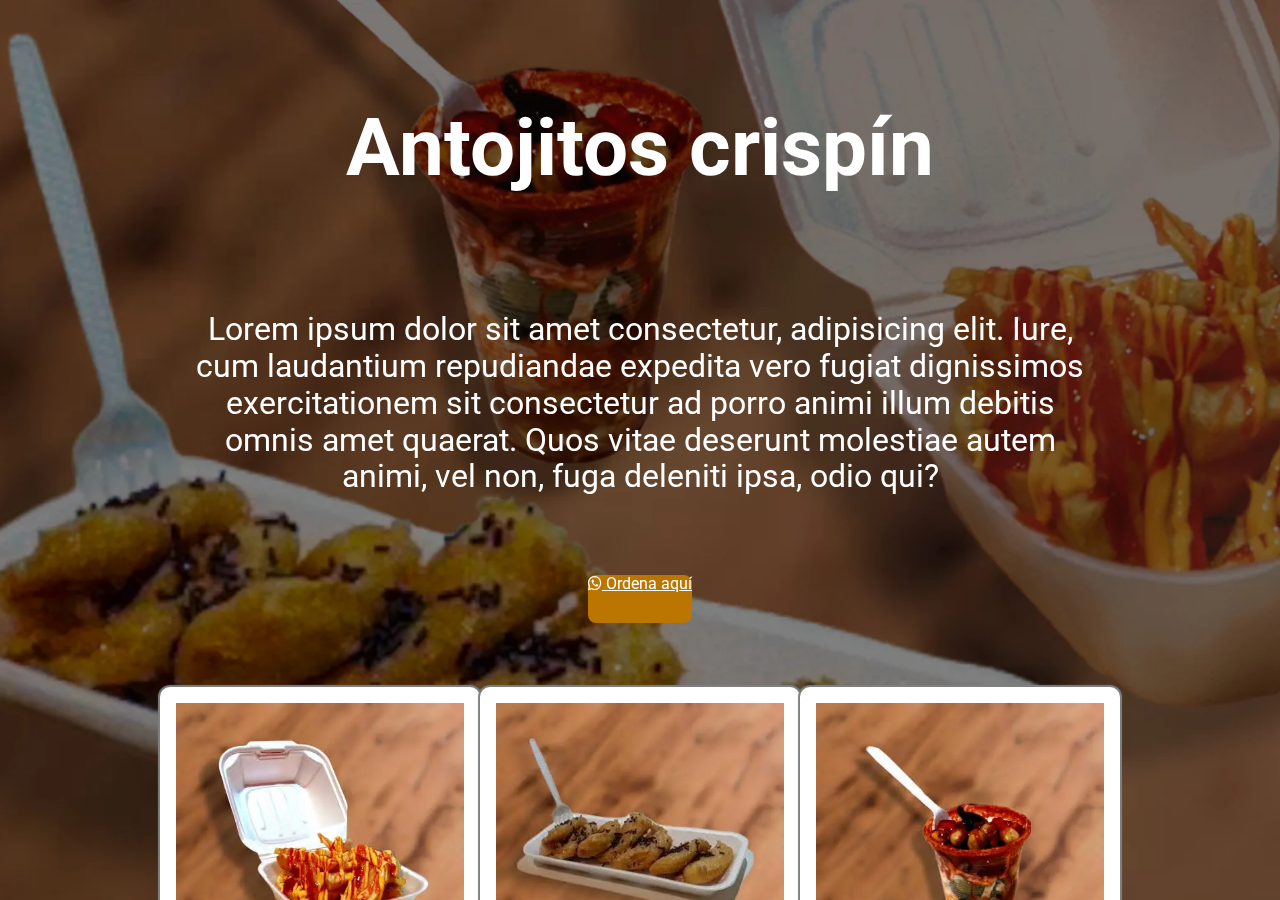
<file: index.html>
<!DOCTYPE html>
<html lang="es">
<head>
    <meta charset="UTF-8">
    <meta http-equiv="X-UA-Compatible" content="IE=edge">
    <meta name="viewport" content="width=device-width, initial-scale=1.0">
    <title>Antojitos Crispín</title>
    <link rel="stylesheet" href="assets/css/normalize.css">
    <link rel="stylesheet" href="https://cdnjs.cloudflare.com/ajax/libs/font-awesome/4.7.0/css/font-awesome.min.css"
          integrity="sha512-SfTiTlX6kk+qitfevl/7LibUOeJWlt9rbyDn92a1DqWOw9vWG2MFoays0sgObmWazO5BQPiFucnnEAjpAB+/Sw=="
          crossorigin="anonymous" referrerpolicy="no-referrer"/>


    <link rel="stylesheet" href="https://cdn.jsdelivr.net/npm/bootstrap@4.6.1/dist/css/bootstrap.min.css" integrity="sha384-zCbKRCUGaJDkqS1kPbPd7TveP5iyJE0EjAuZQTgFLD2ylzuqKfdKlfG/eSrtxUkn" crossorigin="anonymous">
    <link rel="stylesheet" href="assets/css/style.css">
</head>
<body>
    
    <section class="img__back" >

        <div class="content__">
            <h1>Antojitos crispín</h1>
            
            <div class="content__info_header">
                <p class="content__info_header__paragraf">Lorem ipsum dolor sit amet consectetur, adipisicing elit. Iure, cum laudantium repudiandae expedita vero fugiat dignissimos exercitationem sit consectetur ad porro animi illum debitis omnis amet quaerat. Quos vitae deserunt molestiae autem animi, vel non, fuga deleniti ipsa, odio qui?</p>
            </div>
            
            <!-- <div class="content__buttons">
                <button class="btn btn-lg content__buttons__download_pdf">DESCARGAR MENÚ</button>
            </div> -->
            
            <div class="content__buttons">
                <a href="https://api.whatsapp.com/send?phone=522222397332&text=Hola,%20quiero%20ordenar" class="btn btn-lg content__buttons__whatsapp">
                    <i class="fa fa-whatsapp" aria-hidden="true"></i>
                    <span>Ordena aquí</span>
                </a>
            </div>
            
            
            
            
            <div class="content__menu_content">
                <div class="content__menu_content__options">
                    <div class="content__options__card">
                        <!-- <img src="assets/images/img_edit/papas.png" class="options__card__image" alt="Papas a la francesa"> -->
                        <img src="assets/images/papas_francesa.webp" class="options__card__image" alt="Papas a la francesa">
                        <h4 class="options__card__name">Papas a la francesa</h4>
                    </div>
                    <div class="content__options__card">
                        <img src="assets/images/platanitos.webp" class="options__card__image" alt="Papas a la francesa">
                        <h4 class="options__card__name">Platanitops</h4>
                    </div>
                    <div class="content__options__card">
                        <img src="assets/images/cacahuates_gomitas.webp" class="options__card__image" alt="Papas a la francesa">
                        <h4 class="options__card__name">Cacahuates</h4>
                    </div>
                    <div class="content__options__card"></div>
                </div>

                <p>Lorem ipsum dolor sit amet consectetur adipisicing elit. Nobis, temporibus fugiat. Dolores, error. Laudantium qui ipsam rem eum ipsum veritatis pariatur tempore exercitationem est aliquam vel tenetur aperiam saepe dolores explicabo culpa vitae nulla molestias facere facilis odio soluta, voluptatem reiciendis. Quisquam omnis non voluptatum accusantium iure dignissimos aliquam eos itaque cupiditate, deleniti in, minus nisi quis voluptatibus tenetur possimus soluta pariatur. Reiciendis temporibus necessitatibus omnis non perspiciatis. Quia qui perspiciatis illo. Quidem obcaecati optio incidunt autem qui quae maxime a sunt, dolor, nostrum et consectetur aliquid nulla dolorem deserunt, odio repellat ea? Necessitatibus quisquam quis harum facilis voluptate tempore delectus magni, illum impedit consectetur voluptates dolorum ut eligendi officiis assumenda ratione maiores, blanditiis adipisci repellendus, odio esse qui? Dolores eos numquam quae cumque vero dolor iste rem cum alias.</p>
                <p>Lorem ipsum dolor sit amet consectetur adipisicing elit. Nobis, temporibus fugiat. Dolores, error. Laudantium qui ipsam rem eum ipsum veritatis pariatur tempore exercitationem est aliquam vel tenetur aperiam saepe dolores explicabo culpa vitae nulla molestias facere facilis odio soluta, voluptatem reiciendis. Quisquam omnis non voluptatum accusantium iure dignissimos aliquam eos itaque cupiditate, deleniti in, minus nisi quis voluptatibus tenetur possimus soluta pariatur. Reiciendis temporibus necessitatibus omnis non perspiciatis. Quia qui perspiciatis illo. Quidem obcaecati optio incidunt autem qui quae maxime a sunt, dolor, nostrum et consectetur aliquid nulla dolorem deserunt, odio repellat ea? Necessitatibus quisquam quis harum facilis voluptate tempore delectus magni, illum impedit consectetur voluptates dolorum ut eligendi officiis assumenda ratione maiores, blanditiis adipisci repellendus, odio esse qui? Dolores eos numquam quae cumque vero dolor iste rem cum alias.</p>
                <p>Lorem ipsum dolor sit amet consectetur adipisicing elit. Nobis, temporibus fugiat. Dolores, error. Laudantium qui ipsam rem eum ipsum veritatis pariatur tempore exercitationem est aliquam vel tenetur aperiam saepe dolores explicabo culpa vitae nulla molestias facere facilis odio soluta, voluptatem reiciendis. Quisquam omnis non voluptatum accusantium iure dignissimos aliquam eos itaque cupiditate, deleniti in, minus nisi quis voluptatibus tenetur possimus soluta pariatur. Reiciendis temporibus necessitatibus omnis non perspiciatis. Quia qui perspiciatis illo. Quidem obcaecati optio incidunt autem qui quae maxime a sunt, dolor, nostrum et consectetur aliquid nulla dolorem deserunt, odio repellat ea? Necessitatibus quisquam quis harum facilis voluptate tempore delectus magni, illum impedit consectetur voluptates dolorum ut eligendi officiis assumenda ratione maiores, blanditiis adipisci repellendus, odio esse qui? Dolores eos numquam quae cumque vero dolor iste rem cum alias.</p>
                <p>Lorem ipsum dolor sit amet consectetur adipisicing elit. Nobis, temporibus fugiat. Dolores, error. Laudantium qui ipsam rem eum ipsum veritatis pariatur tempore exercitationem est aliquam vel tenetur aperiam saepe dolores explicabo culpa vitae nulla molestias facere facilis odio soluta, voluptatem reiciendis. Quisquam omnis non voluptatum accusantium iure dignissimos aliquam eos itaque cupiditate, deleniti in, minus nisi quis voluptatibus tenetur possimus soluta pariatur. Reiciendis temporibus necessitatibus omnis non perspiciatis. Quia qui perspiciatis illo. Quidem obcaecati optio incidunt autem qui quae maxime a sunt, dolor, nostrum et consectetur aliquid nulla dolorem deserunt, odio repellat ea? Necessitatibus quisquam quis harum facilis voluptate tempore delectus magni, illum impedit consectetur voluptates dolorum ut eligendi officiis assumenda ratione maiores, blanditiis adipisci repellendus, odio esse qui? Dolores eos numquam quae cumque vero dolor iste rem cum alias.</p>
                <p>Lorem ipsum dolor sit amet consectetur adipisicing elit. Nobis, temporibus fugiat. Dolores, error. Laudantium qui ipsam rem eum ipsum veritatis pariatur tempore exercitationem est aliquam vel tenetur aperiam saepe dolores explicabo culpa vitae nulla molestias facere facilis odio soluta, voluptatem reiciendis. Quisquam omnis non voluptatum accusantium iure dignissimos aliquam eos itaque cupiditate, deleniti in, minus nisi quis voluptatibus tenetur possimus soluta pariatur. Reiciendis temporibus necessitatibus omnis non perspiciatis. Quia qui perspiciatis illo. Quidem obcaecati optio incidunt autem qui quae maxime a sunt, dolor, nostrum et consectetur aliquid nulla dolorem deserunt, odio repellat ea? Necessitatibus quisquam quis harum facilis voluptate tempore delectus magni, illum impedit consectetur voluptates dolorum ut eligendi officiis assumenda ratione maiores, blanditiis adipisci repellendus, odio esse qui? Dolores eos numquam quae cumque vero dolor iste rem cum alias.</p>
            </div>
            
            
            <!-- <img src="https://chart.googleapis.com/chart?chs=150x150&chld=M|1&cht=qr&chl=https://moropm.github.io/antojitos-crispin&choe=UTF-8" alt="QR code"> -->
    
    
    
        </div>

    </section>

    <!-- <img src="assets/images/web_img_1.webp" class="img_back" alt=""> -->





    <script src="https://cdn.jsdelivr.net/npm/jquery@3.5.1/dist/jquery.slim.min.js" integrity="sha384-DfXdz2htPH0lsSSs5nCTpuj/zy4C+OGpamoFVy38MVBnE+IbbVYUew+OrCXaRkfj" crossorigin="anonymous"></script>
    <script src="https://cdn.jsdelivr.net/npm/bootstrap@4.6.1/dist/js/bootstrap.bundle.min.js" integrity="sha384-fQybjgWLrvvRgtW6bFlB7jaZrFsaBXjsOMm/tB9LTS58ONXgqbR9W8oWht/amnpF" crossorigin="anonymous"></script>
</body>
</html>
</file>
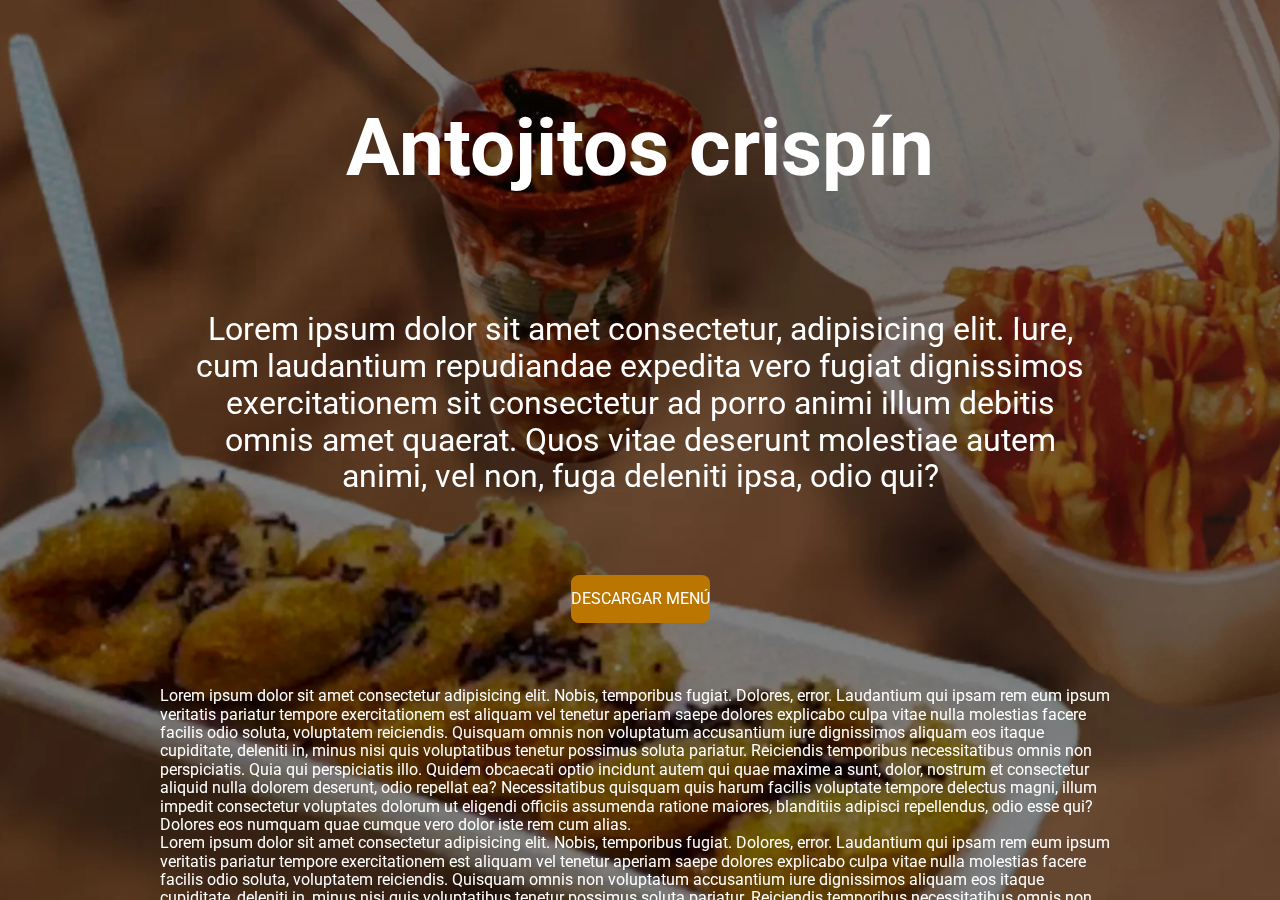
<file: index_c.html>
<!DOCTYPE html>
<html lang="en">
<head>
    <meta charset="UTF-8">
    <meta http-equiv="X-UA-Compatible" content="IE=edge">
    <meta name="viewport" content="width=device-width, initial-scale=1.0">
    <title>Antojitos Crispín</title>
    <link rel="stylesheet" href="assets/css/normalize.css">
    <link rel="stylesheet" href="https://cdn.jsdelivr.net/npm/bootstrap@4.6.1/dist/css/bootstrap.min.css" integrity="sha384-zCbKRCUGaJDkqS1kPbPd7TveP5iyJE0EjAuZQTgFLD2ylzuqKfdKlfG/eSrtxUkn" crossorigin="anonymous">
    <link rel="stylesheet" href="assets/css/style.css">
</head>
<body>
    
    <section class="img__back" >

        <div class="content__">
            <h1>Antojitos crispín</h1>
            
            <div class="content__info_header">
                <p class="content__info_header__paragraf">Lorem ipsum dolor sit amet consectetur, adipisicing elit. Iure, cum laudantium repudiandae expedita vero fugiat dignissimos exercitationem sit consectetur ad porro animi illum debitis omnis amet quaerat. Quos vitae deserunt molestiae autem animi, vel non, fuga deleniti ipsa, odio qui?</p>
            </div>
            <div class="content__buttons">
                <button class="btn btn-lg content__buttons__download_pdf">DESCARGAR MENÚ</button>
            </div>
            <div class="content__menu_content">
                <p>Lorem ipsum dolor sit amet consectetur adipisicing elit. Nobis, temporibus fugiat. Dolores, error. Laudantium qui ipsam rem eum ipsum veritatis pariatur tempore exercitationem est aliquam vel tenetur aperiam saepe dolores explicabo culpa vitae nulla molestias facere facilis odio soluta, voluptatem reiciendis. Quisquam omnis non voluptatum accusantium iure dignissimos aliquam eos itaque cupiditate, deleniti in, minus nisi quis voluptatibus tenetur possimus soluta pariatur. Reiciendis temporibus necessitatibus omnis non perspiciatis. Quia qui perspiciatis illo. Quidem obcaecati optio incidunt autem qui quae maxime a sunt, dolor, nostrum et consectetur aliquid nulla dolorem deserunt, odio repellat ea? Necessitatibus quisquam quis harum facilis voluptate tempore delectus magni, illum impedit consectetur voluptates dolorum ut eligendi officiis assumenda ratione maiores, blanditiis adipisci repellendus, odio esse qui? Dolores eos numquam quae cumque vero dolor iste rem cum alias.</p>
                <p>Lorem ipsum dolor sit amet consectetur adipisicing elit. Nobis, temporibus fugiat. Dolores, error. Laudantium qui ipsam rem eum ipsum veritatis pariatur tempore exercitationem est aliquam vel tenetur aperiam saepe dolores explicabo culpa vitae nulla molestias facere facilis odio soluta, voluptatem reiciendis. Quisquam omnis non voluptatum accusantium iure dignissimos aliquam eos itaque cupiditate, deleniti in, minus nisi quis voluptatibus tenetur possimus soluta pariatur. Reiciendis temporibus necessitatibus omnis non perspiciatis. Quia qui perspiciatis illo. Quidem obcaecati optio incidunt autem qui quae maxime a sunt, dolor, nostrum et consectetur aliquid nulla dolorem deserunt, odio repellat ea? Necessitatibus quisquam quis harum facilis voluptate tempore delectus magni, illum impedit consectetur voluptates dolorum ut eligendi officiis assumenda ratione maiores, blanditiis adipisci repellendus, odio esse qui? Dolores eos numquam quae cumque vero dolor iste rem cum alias.</p>
                <p>Lorem ipsum dolor sit amet consectetur adipisicing elit. Nobis, temporibus fugiat. Dolores, error. Laudantium qui ipsam rem eum ipsum veritatis pariatur tempore exercitationem est aliquam vel tenetur aperiam saepe dolores explicabo culpa vitae nulla molestias facere facilis odio soluta, voluptatem reiciendis. Quisquam omnis non voluptatum accusantium iure dignissimos aliquam eos itaque cupiditate, deleniti in, minus nisi quis voluptatibus tenetur possimus soluta pariatur. Reiciendis temporibus necessitatibus omnis non perspiciatis. Quia qui perspiciatis illo. Quidem obcaecati optio incidunt autem qui quae maxime a sunt, dolor, nostrum et consectetur aliquid nulla dolorem deserunt, odio repellat ea? Necessitatibus quisquam quis harum facilis voluptate tempore delectus magni, illum impedit consectetur voluptates dolorum ut eligendi officiis assumenda ratione maiores, blanditiis adipisci repellendus, odio esse qui? Dolores eos numquam quae cumque vero dolor iste rem cum alias.</p>
                <p>Lorem ipsum dolor sit amet consectetur adipisicing elit. Nobis, temporibus fugiat. Dolores, error. Laudantium qui ipsam rem eum ipsum veritatis pariatur tempore exercitationem est aliquam vel tenetur aperiam saepe dolores explicabo culpa vitae nulla molestias facere facilis odio soluta, voluptatem reiciendis. Quisquam omnis non voluptatum accusantium iure dignissimos aliquam eos itaque cupiditate, deleniti in, minus nisi quis voluptatibus tenetur possimus soluta pariatur. Reiciendis temporibus necessitatibus omnis non perspiciatis. Quia qui perspiciatis illo. Quidem obcaecati optio incidunt autem qui quae maxime a sunt, dolor, nostrum et consectetur aliquid nulla dolorem deserunt, odio repellat ea? Necessitatibus quisquam quis harum facilis voluptate tempore delectus magni, illum impedit consectetur voluptates dolorum ut eligendi officiis assumenda ratione maiores, blanditiis adipisci repellendus, odio esse qui? Dolores eos numquam quae cumque vero dolor iste rem cum alias.</p>
                <p>Lorem ipsum dolor sit amet consectetur adipisicing elit. Nobis, temporibus fugiat. Dolores, error. Laudantium qui ipsam rem eum ipsum veritatis pariatur tempore exercitationem est aliquam vel tenetur aperiam saepe dolores explicabo culpa vitae nulla molestias facere facilis odio soluta, voluptatem reiciendis. Quisquam omnis non voluptatum accusantium iure dignissimos aliquam eos itaque cupiditate, deleniti in, minus nisi quis voluptatibus tenetur possimus soluta pariatur. Reiciendis temporibus necessitatibus omnis non perspiciatis. Quia qui perspiciatis illo. Quidem obcaecati optio incidunt autem qui quae maxime a sunt, dolor, nostrum et consectetur aliquid nulla dolorem deserunt, odio repellat ea? Necessitatibus quisquam quis harum facilis voluptate tempore delectus magni, illum impedit consectetur voluptates dolorum ut eligendi officiis assumenda ratione maiores, blanditiis adipisci repellendus, odio esse qui? Dolores eos numquam quae cumque vero dolor iste rem cum alias.</p>
            </div>
            
            
            <!-- <img src="https://chart.googleapis.com/chart?chs=150x150&chld=M|1&cht=qr&chl=https://moropm.github.io/antojitos-crispin&choe=UTF-8" alt="QR code"> -->
    
    
    
        </div>

    </section>

    <!-- <img src="assets/images/web_img_1.webp" class="img_back" alt=""> -->





    <script src="https://cdn.jsdelivr.net/npm/jquery@3.5.1/dist/jquery.slim.min.js" integrity="sha384-DfXdz2htPH0lsSSs5nCTpuj/zy4C+OGpamoFVy38MVBnE+IbbVYUew+OrCXaRkfj" crossorigin="anonymous"></script>
    <script src="https://cdn.jsdelivr.net/npm/bootstrap@4.6.1/dist/js/bootstrap.bundle.min.js" integrity="sha384-fQybjgWLrvvRgtW6bFlB7jaZrFsaBXjsOMm/tB9LTS58ONXgqbR9W8oWht/amnpF" crossorigin="anonymous"></script>
</body>
</html>
</file>
<file: assets/css/style.css>
@import url('https://fonts.googleapis.com/css2?family=Roboto:ital,wght@0,100;0,300;0,400;0,700;1,300;1,400;1,700&display=swap');

@import url('https://fonts.googleapis.com/css2?family=Lobster+Two:wght@400;700&family=Roboto:ital,wght@0,100;0,300;0,400;0,700;1,300;1,400;1,700&display=swap');
@import url('https://fonts.googleapis.com/css2?family=Patrick+Hand&display=swap');


* {
    margin: 0;
    padding: 0;
    box-sizing: border-box;
}

body {
    font-family: 'Roboto', sans-serif;
    
}

.img__back {
    width: 100%;
    height: 100vh;
    color: white;
    position: fixed;
    background-image: url('../images/web_img_1.webp');
    background-attachment: fixed;
    background-position: center;
    background-repeat: no-repeat;
    background-size: cover;
    
    
    overflow: auto;
}

.content__ {
    display: flex;
    flex-direction: column;
    justify-content: center;
    align-items: center;
    padding: 3rem 10rem;
}
.content__ h1 { text-align: center; font-size: 5rem; font-weight: 700; }

.content__info_header{
    margin-top: 3rem;
    margin-bottom: 3rem;
    padding: 1rem 2rem;
    text-align: center;
    font-size: 2rem;
}

.content__buttons {
    width: 100%;
    display: flex;
    justify-content: center;
    align-items: center;
    padding-top: 1rem;
    padding-bottom: 1rem;
}
.content__buttons__whatsapp,
.content__buttons__download_pdf {
    /* width: 30%; */
    min-height: 3rem;
    border-radius: 8px;
    border: hidden;
    color: white;
    background-color: #ba7600;
}
.content__buttons__whatsapp:hover,
.content__buttons__download_pdf:hover {
    box-shadow: 0px 0px 7px 2px #e7b646;
}

.content__buttons__whatsapp:hover { color: white; }

/* Contenido general del menu */
.content__menu_content {
    margin-top: 3rem;
    margin-bottom: 3rem;
}
.content__menu_content__options{
    display: flex;
    flex-direction: row;
    justify-content: space-around;
    align-items: center;
    flex-wrap: wrap;
    margin-bottom: 2rem;
}
.content__options__card {
    width: 20rem;
    max-height: 20rem;
    margin-bottom: 2rem;
    /* background-color: rgb(255 255 255 / 30%); */
    background-color: white;
    position: relative;
    padding: 1rem;
    box-shadow: 0px 0px 1px 2px gray;
    border-radius: 10px;
}
.options__card__image { width: 100%; }
.options__card__name {
    position: absolute;
    bottom: 1rem;
    background-color: aqua;
}



@media screen and (max-width: 768px) {
    .content__ { padding: 3rem 2rem; }
    .content__ h1 {  font-size: 3.5rem; }
    .content__info_header { padding: 0; font-size: 1.3rem; }
}
</file>
